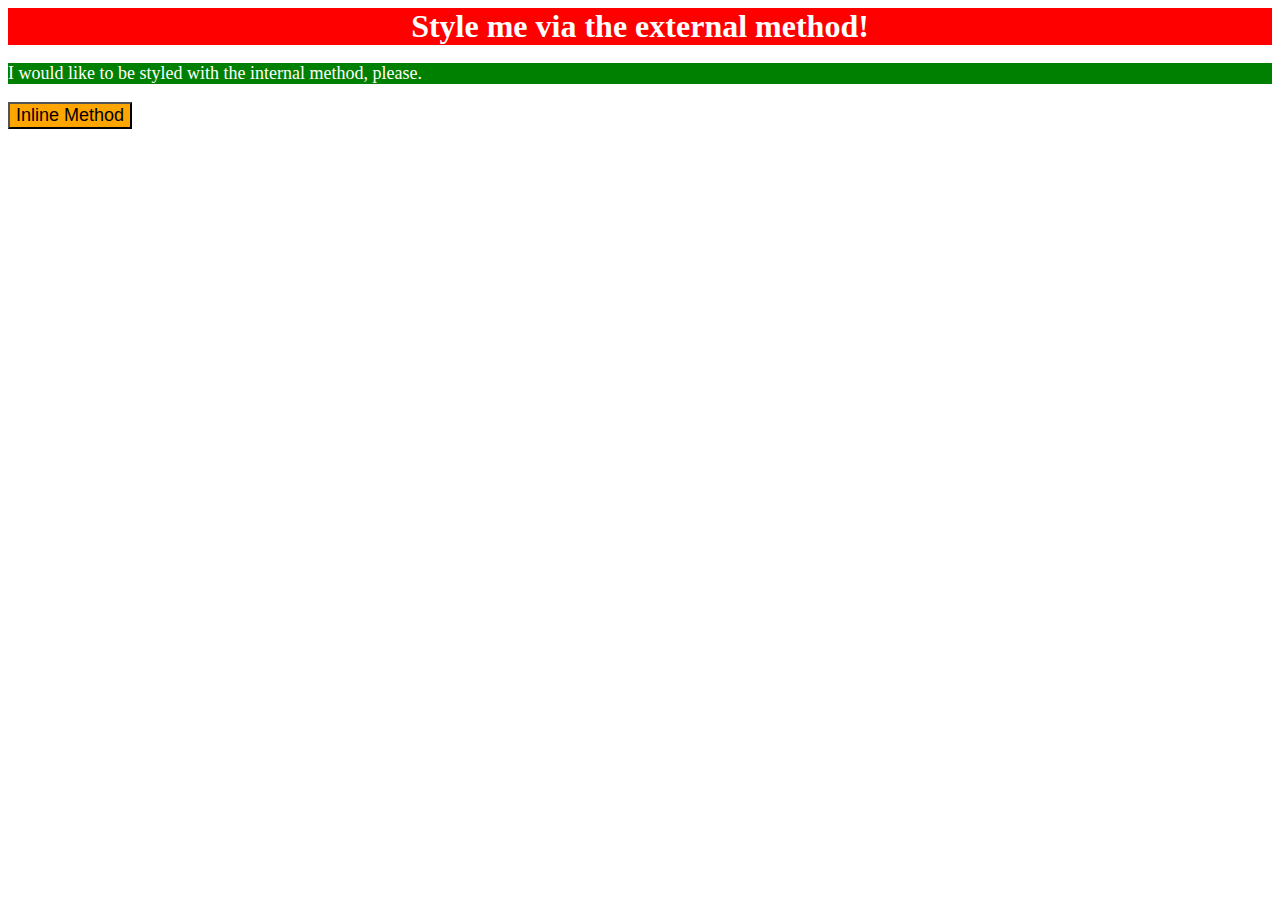
<file: foundations/01-css-methods/index.html>
<!DOCTYPE html>
<html lang="en">
  <head>
    <meta charset="UTF-8">
    <meta http-equiv="X-UA-Compatible" content="IE=edge">
    <meta name="viewport" content="width=device-width, initial-scale=1.0">
    <link rel="stylesheet" href="styles.css">
    <title>Methods for Adding CSS</title>
    <style>
      p{
        background-color: green;
        color: white;
        font-size: 18px;
      }
    </style>
  </head>
  <body>
    <div>Style me via the external method!</div>
    <p>I would like to be styled with the internal method, please.</p>
    <button style="background-color: orange; font-size: 18px ;">Inline Method</button>
  </body>
</html>
</file>
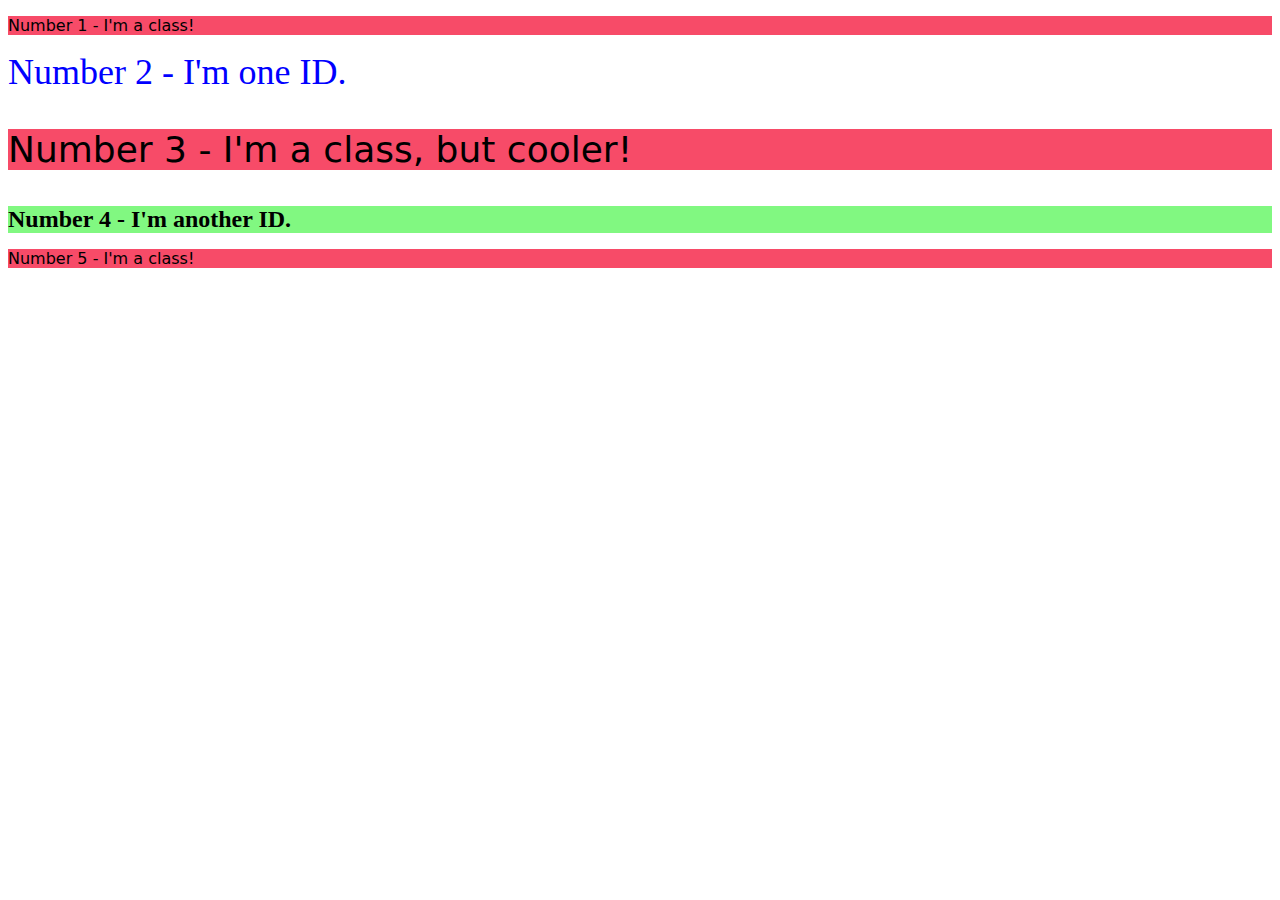
<file: foundations/02-class-id-selectors/index.html>
<!DOCTYPE html>
<html lang="en">
  <head>
    <meta charset="UTF-8">
    <meta http-equiv="X-UA-Compatible" content="IE=edge">
    <meta name="viewport" content="width=device-width, initial-scale=1.0">
    <title>Class and ID Selectors</title>
    <link rel="stylesheet" href="style.css">
  </head>
  <body>
    <p class="odd-numbers">Number 1 - I'm a class!</p>
    <div id="second-paragraph">Number 2 - I'm one ID.</div>
    <p class="odd-numbers bigger-font">Number 3 - I'm a class, but cooler!</p>
    <div id="fourth-paragraph">Number 4 - I'm another ID.</div>
    <p class="odd-numbers">Number 5 - I'm a class!</p>
  </body>
</html>
</file>
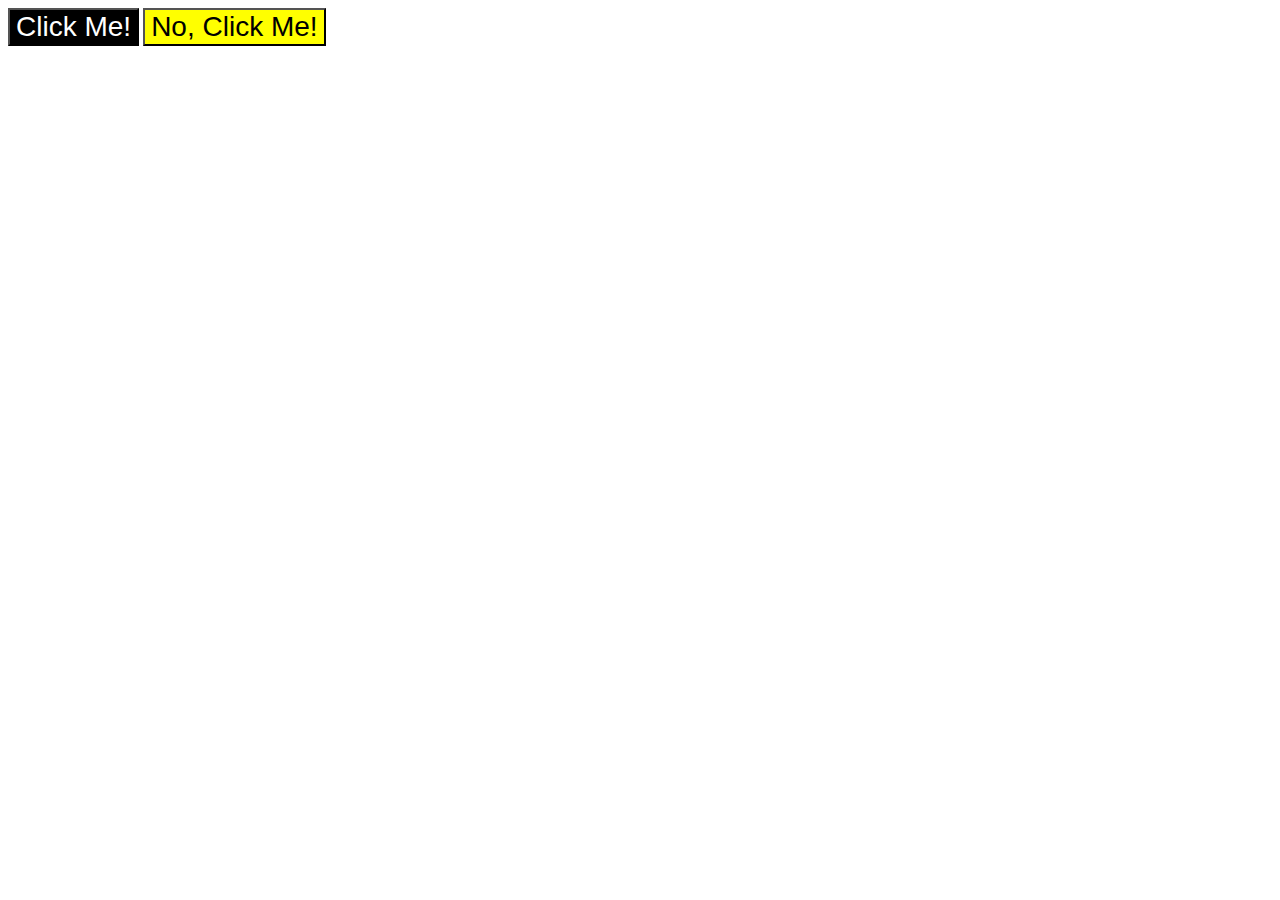
<file: foundations/03-grouping-selectors/index.html>
<!DOCTYPE html>
<html lang="en">
  <head>
    <meta charset="UTF-8">
    <meta http-equiv="X-UA-Compatible" content="IE=edge">
    <meta name="viewport" content="width=device-width, initial-scale=1.0">
    <title>Grouping Selectors</title>
    <link rel="stylesheet" href="style.css">
  </head>
  <body>
    <button class="first-button">Click Me!</button>
    <button class="second-button">No, Click Me!</button>
  </body>
</html>
</file>
<file: foundations/01-css-methods/styles.css>
div{
    background-color: red;
    color: white;
    font-size: 32px;
    text-align: center;
    text-emphasis-style: bold;
    font-weight: bold;
}
</file>
<file: foundations/02-class-id-selectors/style.css>
.odd-numbers{
    background-color: rgb(247, 75, 104);
    font-family: Verdana, DejaVu Sans, sans-serif;
}

#second-paragraph{
    color: blue;
    font-size: 36px;
}

.bigger-font{
    font-size: 36px;
}

#fourth-paragraph{
    background-color: #81f881;
    font-size: 24px;
    font-weight: bold;
}
</file>
<file: foundations/03-grouping-selectors/style.css>
.first-button{
    background-color: black;
    color: white;
}

.second-button{
    background-color: yellow;
}

.first-button,.second-button {
    font-size: 28px;
    font-family: Helvetica, 'Times New Roman', sans-serif;
}
</file>
